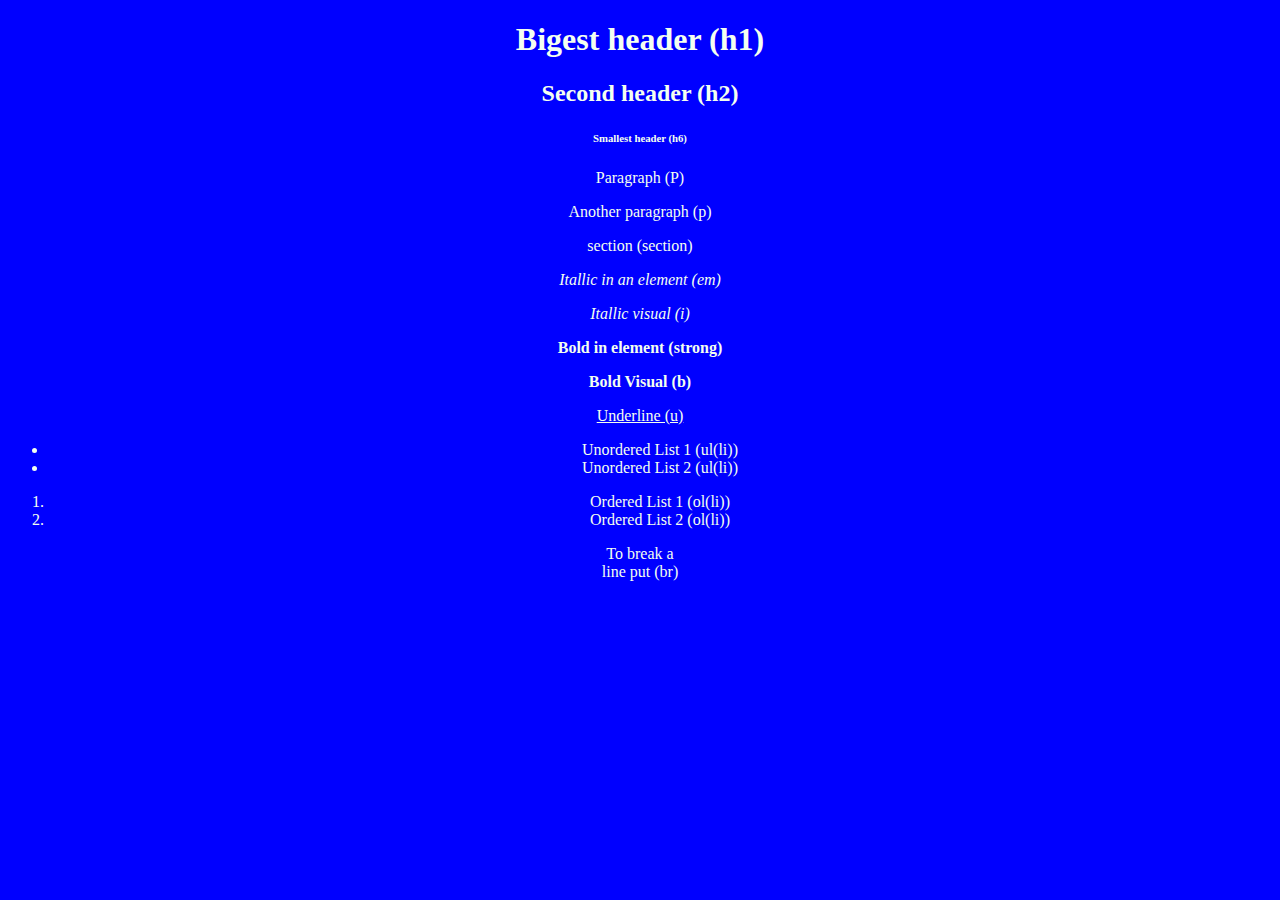
<file: index.html>
<!DOCTYPE html>
<html lang="en">
<head>
    <meta name="p:domain_verify" content="9528d40ef193c690f383d5b4834a6a50"/>
    <meta charset="UTF-8">
    <meta name="viewport" content="width=device-width, initial-scale=1.0">
    <title>𝕻𝖊𝖙𝖗𝖍𝖔𝖓𝖊𝖟</title>
    <link rel="stylesheet" href="styles.css">
</head>
<body>
    <div id="cursor-tracker"></div>
<head>
    <style>
        body {background-color: blue;}
        h1, h2, h3, h4, h5, h6, ul, ol, li, p, div {color: #f4fff0; text-align: center; font-family: monomaniac one;}
    </style>
</head>
<body>
    <h1> Bigest header (h1) </h1>
    <h2> Second header (h2) </h2>
    <h6> Smallest header (h6) </h6>
    <p> Paragraph (P) </p>
    <p> Another paragraph (p) </p>
    <!-- This is a comment -->
    <section>
        <p> section (section)</p>
        <p><em> Itallic in an element (em)</em></p>
        <p><i> Itallic visual (i)</i></p>
        <p><strong> Bold in element (strong)</strong></p>
        <p><b> Bold Visual (b) </b></p>
        <p><u> Underline (u) </u></p>
        <ul>
            <li> Unordered List 1 (ul(li))</li>
            <li> Unordered List 2 (ul(li))</li>
        </ul>
        <ol>
            <li> Ordered List 1 (ol(li))</li>
            <li> Ordered List 2 (ol(li))</li>
        </ol>
        <p> To break a <br>line put (br)</br></p>
        <div id='temperature'></div>
    </section>
    <script>
        function atualizarTemperatura() {
            var xhttp = new XMLHttpRequest();
            xhttp.onreadystatechange = function() {
                if (this.readyState == 4 && this.status == 200) {
                    document.getElementById('temperature').innerHTML = this.responseText;
                }
            };
            xhttp.open('GET', '/update', true);
            xhttp.send();
        }
        setInterval(atualizarTemperatura, 1000);
    </script>
    <script src="script.js"></script> <!-- Arquivo JavaScript para o cursor -->
</body>
</html>
</file>
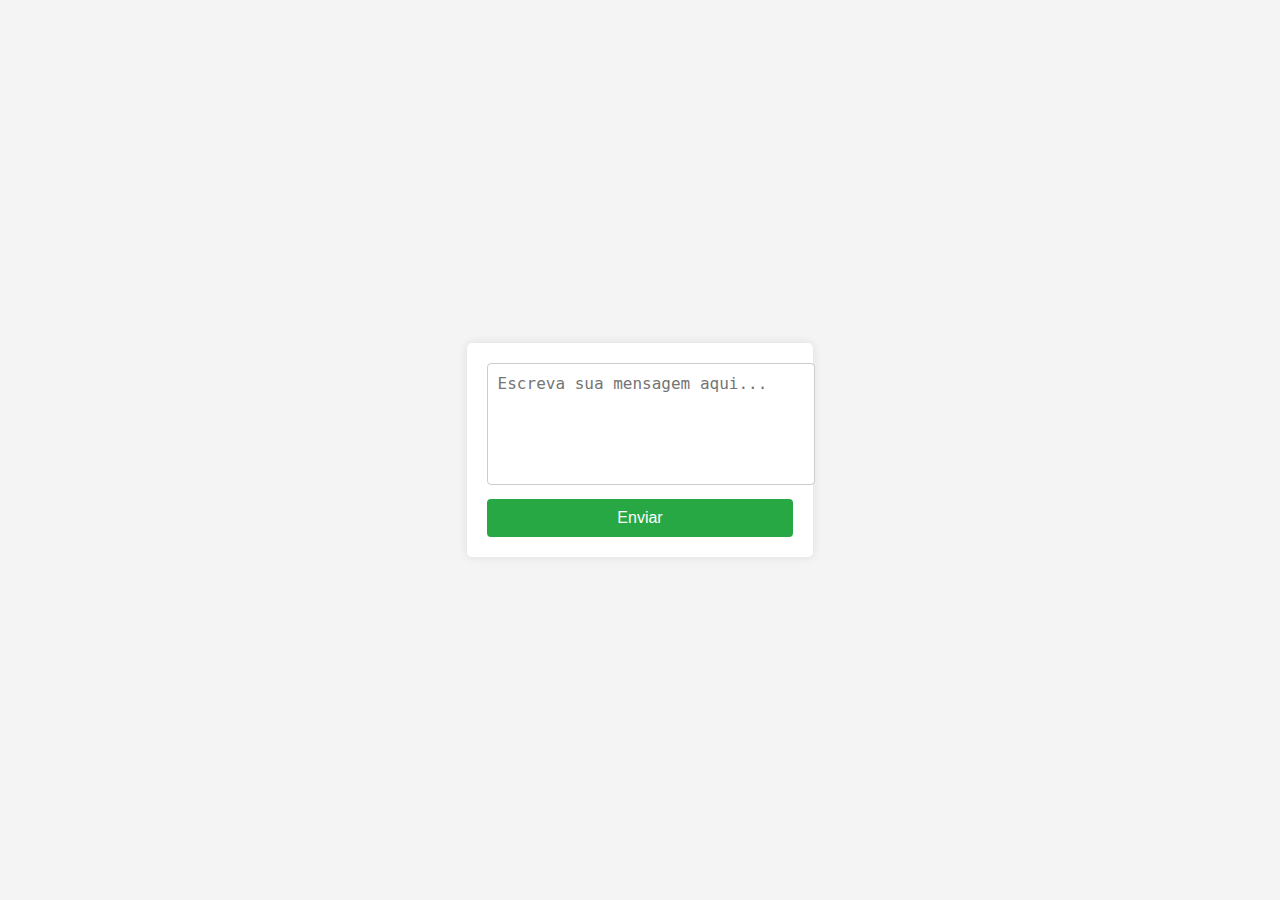
<file: data/send.html>
<!DOCTYPE html>
<html lang="en">
<head>
    <meta charset="UTF-8">
    <meta name="viewport" content="width=device-width, initial-scale=1.0">
    <title>Envio de Mensagens</title>
    <link rel="stylesheet" href="style.css">
</head>
<body>
    <div class="container">
        <form id="messageForm">
            <textarea id="message" placeholder="Escreva sua mensagem aqui..."></textarea>
            <button type="submit">Enviar</button>
        </form>
    </div>
    <script src="script.js"></script>
</body>
</html>
</file>
<file: styles.css>
#cursor-tracker {
    position: fixed;
    top: 0;
    left: 0;
    width: 100%;
    height: 100%;
    pointer-events: none;
    z-index: 9999;
}

#cursor-tracker::before,
#cursor-tracker::after {
    content: '';
    position: absolute;
    background-color: red;
    display: none; /* Inicialmente escondido */
    pointer-events: none; /* Não capturar eventos do mouse nas linhas */
}

#cursor-tracker::before {
    top: 0;
    left: 0;
    width: 100%;
    height: 2px;
}

#cursor-tracker::after {
    top: 0;
    left: 0;
    width: 2px;
    height: 100%;
}

body {
    cursor: default; /* Esconder o cursor padrão */
}
</file>
<file: data/style.css>
body {
    font-family: Arial, sans-serif;
    display: flex;
    justify-content: center;
    align-items: center;
    height: 100vh;
    margin: 0;
    background-color: #f4f4f4;
}

.container {
    background: #fff;
    padding: 20px;
    border-radius: 5px;
    box-shadow: 0 0 10px rgba(0, 0, 0, 0.1);
}

textarea {
    width: 100%;
    height: 100px;
    padding: 10px;
    margin-bottom: 10px;
    border: 1px solid #ccc;
    border-radius: 4px;
    resize: none;
    font-size: 16px;
}

button {
    width: 100%;
    padding: 10px;
    background-color: #28a745;
    color: #fff;
    border: none;
    border-radius: 4px;
    font-size: 16px;
    cursor: pointer;
}

button:hover {
    background-color: #218838;
}
</file>
